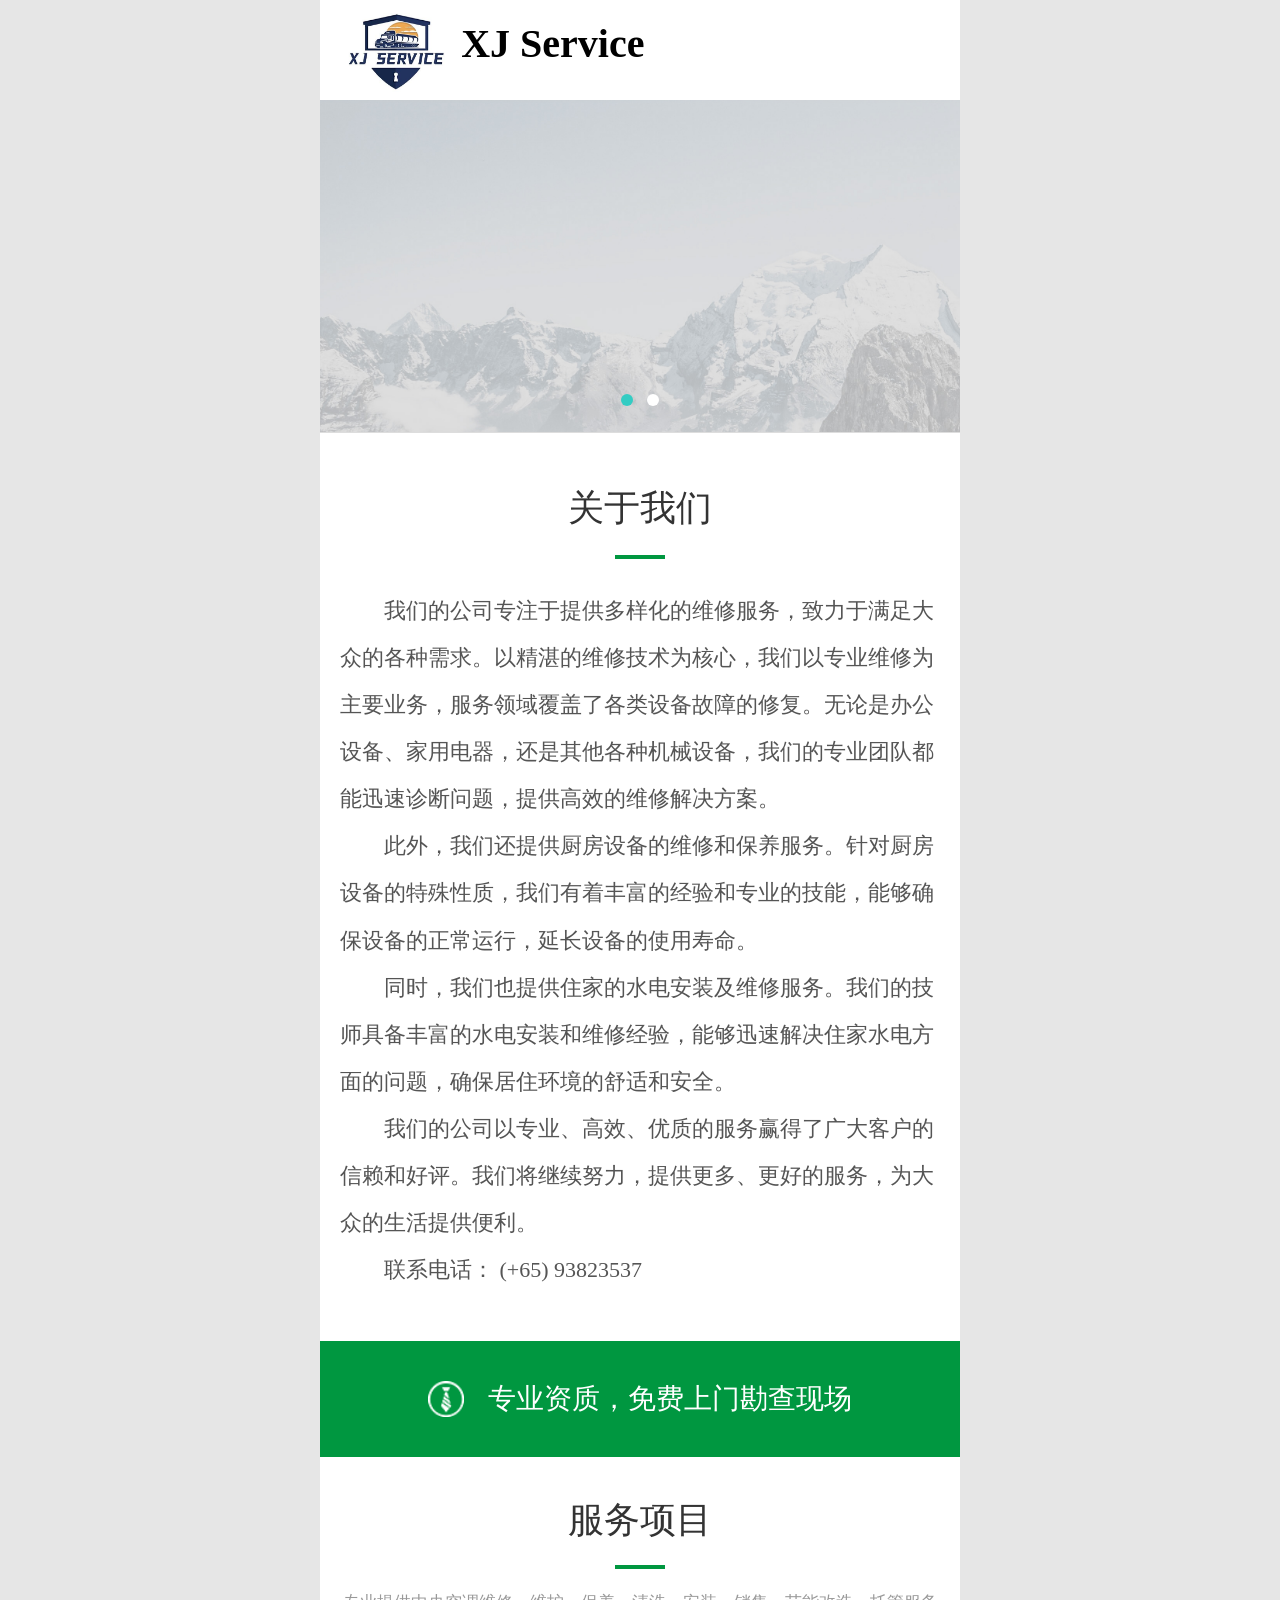
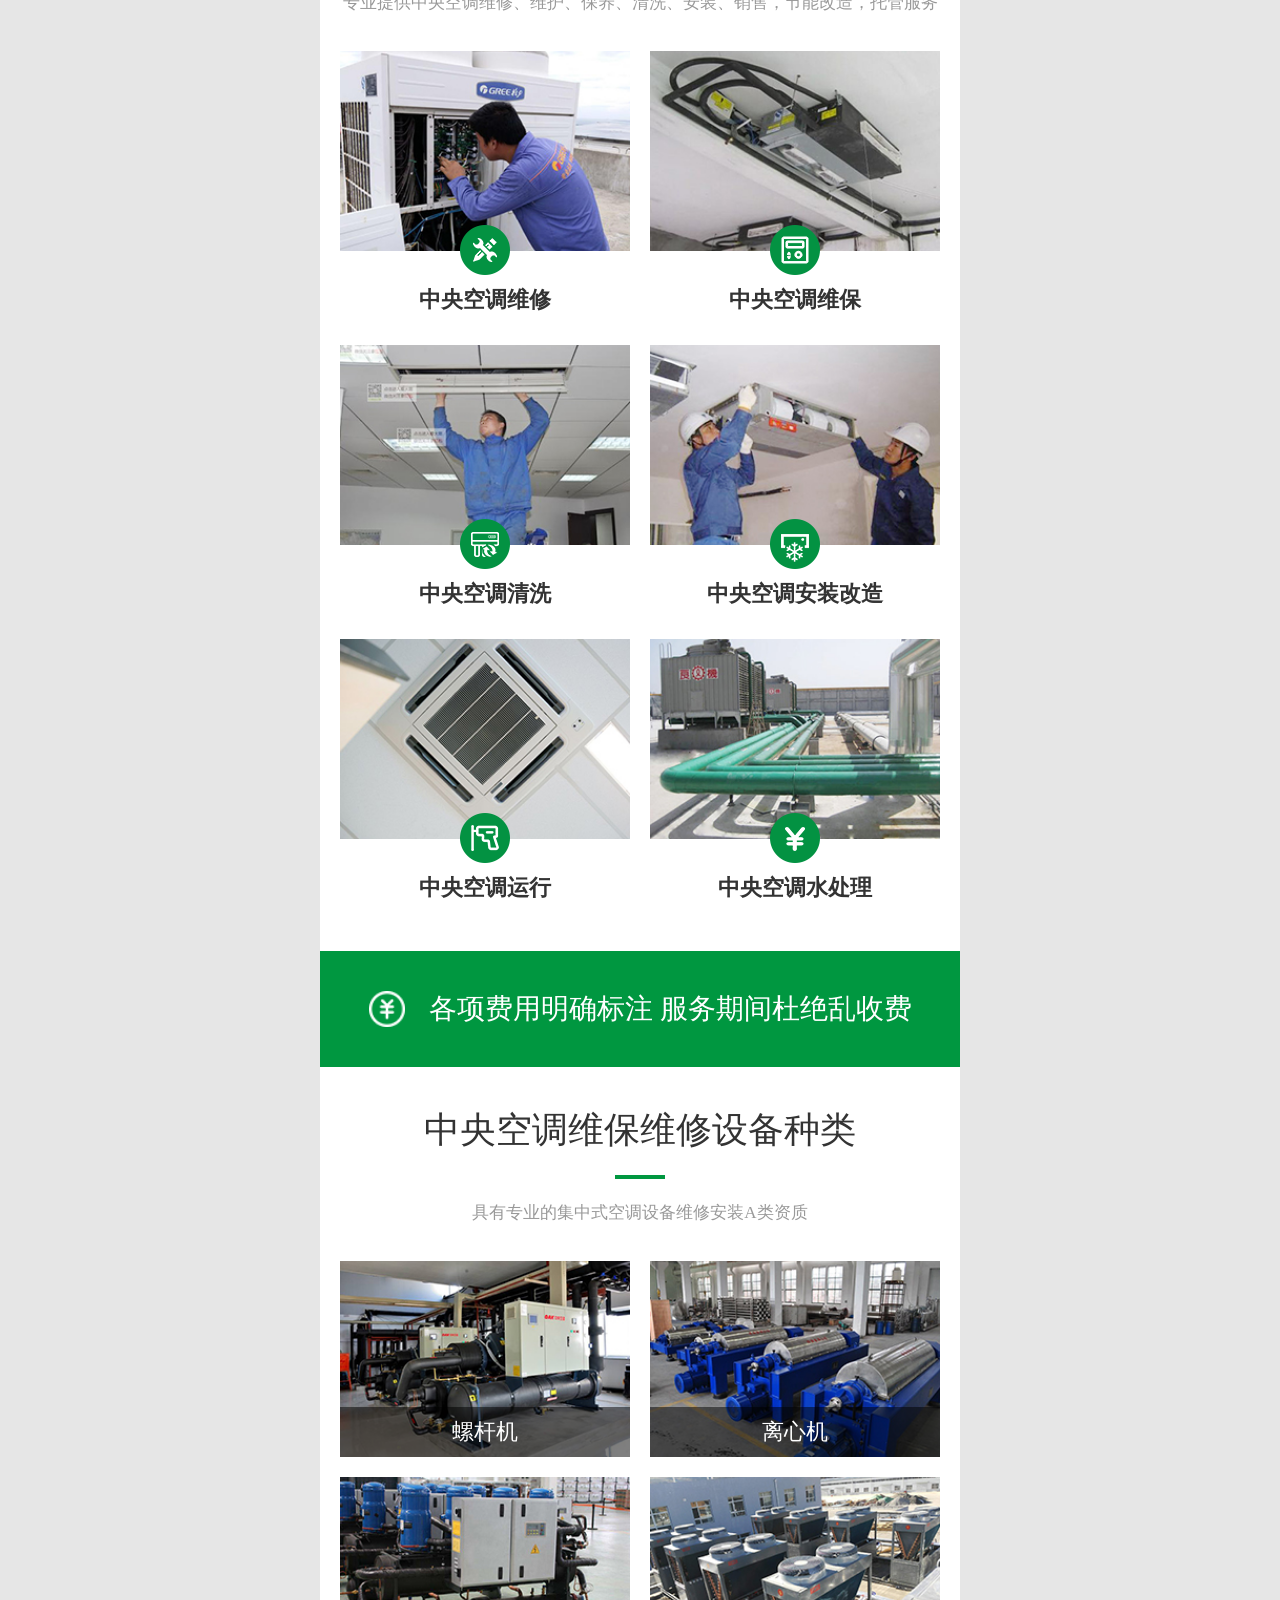
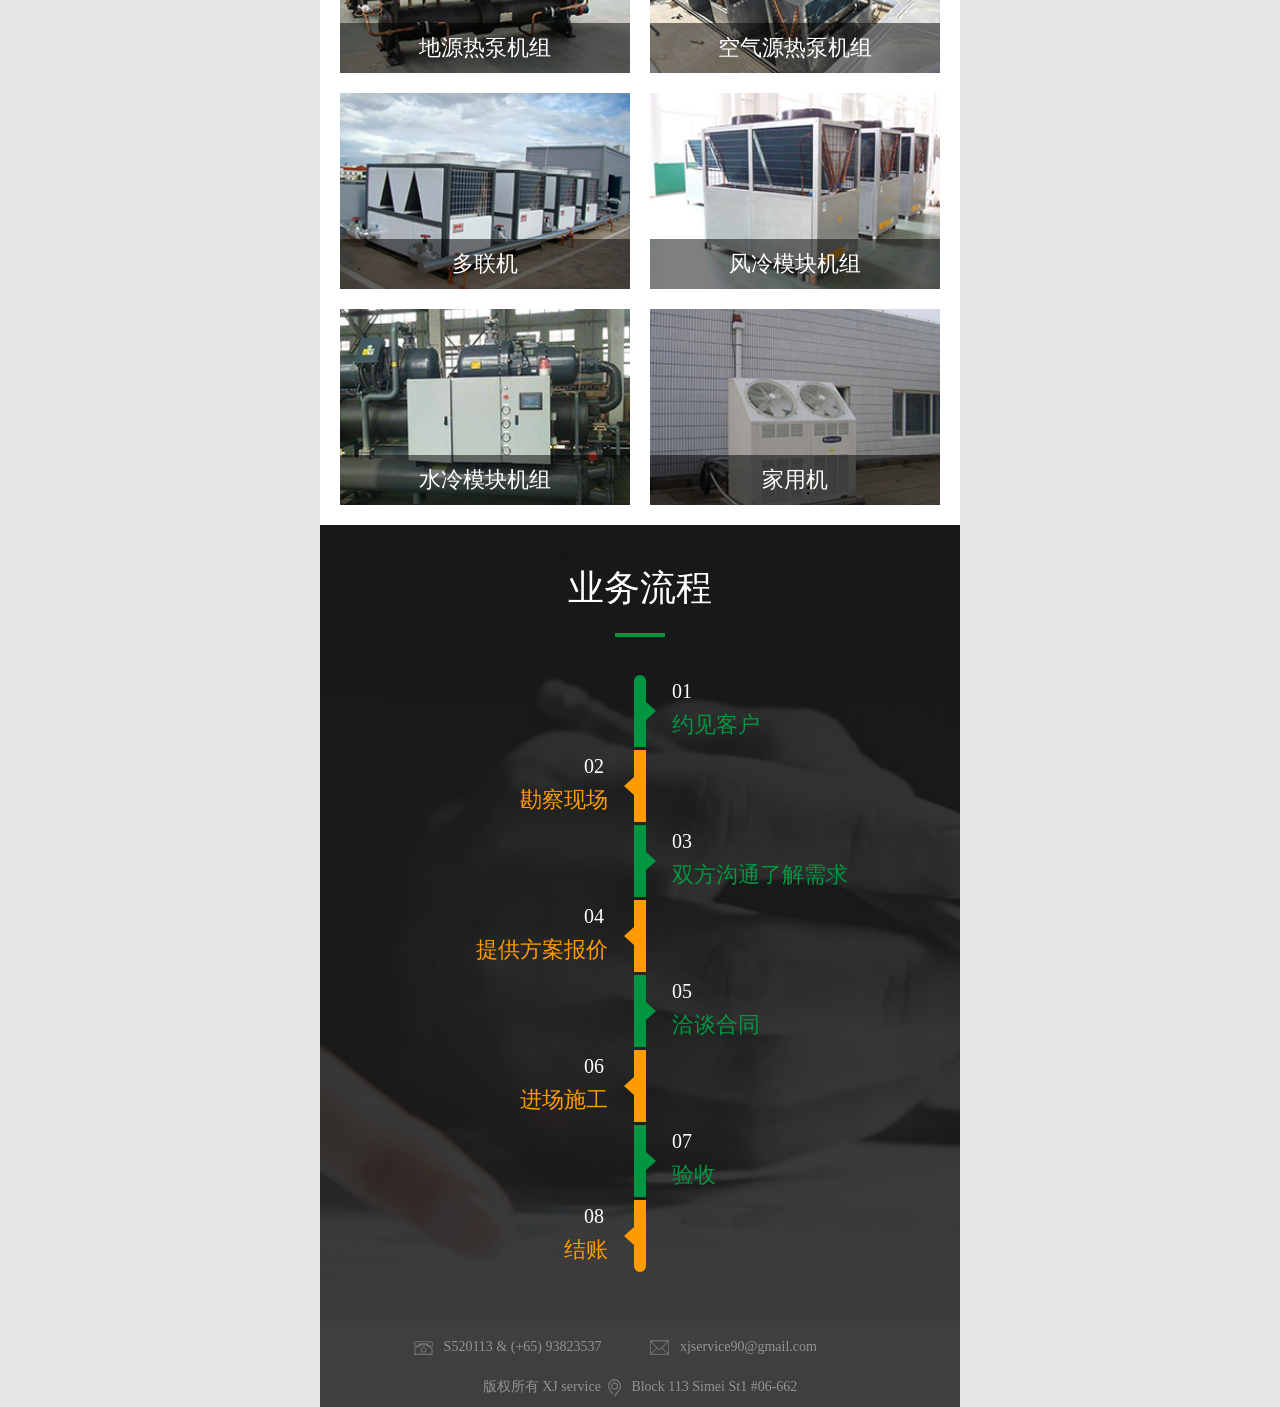
<file: index.html>
<!DOCTYPE html>
<html lang="en">
<head>
<meta charset="UTF-8">
<meta id="viewPorts" name="viewport" content="width=device-width">
<meta name="keywords" content="维修,专业，住家水电,办公设备" />
<meta name="keywords" content="XJ Service, xjservice, 维修服务,专业维修" />
<script>
//不同分辨率手机加载
var appVersion = window.navigator.appVersion;
var platform = '', viewPorts = '';
if(appVersion.toLowerCase().indexOf('android')){
	platform = 'android';
}else if(appVersion.indexOf('iPhone') || appVersion.indexOf('iPod') || appVersion.indexOf('iPad')){
	platform = 'ios';
}
var winWidth = window.screen.width,
	targetDensitydpi = winWidth / 640;
switch(platform){
	case 'android':
		var devicePixelRatio = window.devicePixelRatio;
		targetDensitydpi = 640 / winWidth * devicePixelRatio * 160;
		viewPorts = 'width=640,target-densitydpi=' + targetDensitydpi + ',user-scalable=no';
		break;
	case 'ios':
		viewPorts = 'width=640,initial-scale=' + targetDensitydpi + ',mininum-scale=' + targetDensitydpi +',maxinum-scale=' + targetDensitydpi + ',user-scalable=no';
		break;
}
if(viewPorts){
	document.getElementById('viewPorts').setAttribute('content', viewPorts);
}
</script>

<meta name="description" content="" />
<title>XJ Service</title>
<link rel="shortcut icon" href="images/favicon.ico" />
<link rel="stylesheet" type="text/css" href="css/base.css" />
<link rel="stylesheet" type="text/css" href="css/common.css" />
<link rel="stylesheet" type="text/css" href="css/nav.css" />
<link rel="stylesheet" type="text/css" href="css/index.css" />
<script type="text/javascript" src="js/jquery-1.7.2.min.js"></script>
<script type="text/javascript" src="js/jquery.SuperSlide.js"></script>
<script type="text/javascript" src="js/modernizr.custom.js"></script>
<script type="text/javascript" src="js/jquery.dlmenu.js"></script>
<script type="text/javascript" src="js/collect.js"></script>
<script>
$(document).ready(function(){
	$(".nav ul li").hover(function(){
		$(this).addClass("on").siblings("li").removeClass("on");
		$(this).find("p.sub").show().siblings("li").find("p.sub").stop(false,true).hide();
	},function(){
		$(this).removeClass("on");
		$(this).find("p.sub").stop(false,true).hide();
	});
});
</script>
</head>

<body>
<div class="wrap">
	<!--头部 开始-->
	<div class="header">
		<div class="head">
			<h1 class="logo"><a href="index.html"><img src="images/common/logo.png" alt="XJ Service " /></a></h1>
			<h1 class="logo-title">XJ Service</h1>
		</div>
	</div>
	<!--头部 结束-->
	<!--导航 开始-->
	<!-- <div id="dl-menu" class="dl-menuwrapper">
		<a class="menu" id="dl-menu-button" href="javascript:void(0)"></a>
		<ul class="dl-menu">
			<li><a href="index.html">网站首页</a></li>
			<li><a href="page.html">中央空调清洗服务</a></li>
			<li><a href="about.html">中央空调维保服务</a></li>
			<li><a href="about.html">中央空调维修服务</a></li>
			<li><a href="about.html">空气净化消毒</a></li>
			<li><a href="case.html">工程案例</a></li>
			<li><a href="honor.html">企业资质</a></li>
			<li><a href="about.html">关于我们</a></li>
			<li><a href="about.html">关于价格</a></li>
			<li><a href="about.html">联系我们</a></li>
		</ul>
	</div> -->
	<!-- <script type="text/javascript">
	$(function(){
		$("#dl-menu").dlmenu();
	});
	</script> -->
	<!--导航 结束-->
	<!--banner 开始-->
	<div class="ibanner">
		<div class="bd">
			<ul>
				<li><a style="background:url(images/upload/banner1.jpg) center no-repeat;"></a></li>
				<li><a style="background:url(images/upload/banner2.jpg) center no-repeat;"></a></li>
			</ul>
		</div>
		<div class="hd">
			<ul></ul>
		</div>
	</div>
	<script type="text/javascript">
		jQuery(".ibanner").slide({
			effect:"leftLoop",
			titCell: ".hd ul",
			mainCell: ".bd ul",
			autoPlay: true,
			autoPage: true,
			trigger: "click",
			delayTime: 480,
			interTime: 3600,//间隔时间
			triggerTime: 150
		});
	</script>
	<!--banner 结束-->
	<!-- 关于我们 开始 -->
	<div class="main">
		<div class="attr">
			<h2 class="title"><span>关于我们</span><i></i></h2>
			<div class="article">
				　　我们的公司专注于提供多样化的维修服务，致力于满足大众的各种需求。以精湛的维修技术为核心，我们以专业维修为主要业务，服务领域覆盖了各类设备故障的修复。无论是办公设备、家用电器，还是其他各种机械设备，我们的专业团队都能迅速诊断问题，提供高效的维修解决方案。<br>
				　　此外，我们还提供厨房设备的维修和保养服务。针对厨房设备的特殊性质，我们有着丰富的经验和专业的技能，能够确保设备的正常运行，延长设备的使用寿命。<br>
				　　同时，我们也提供住家的水电安装及维修服务。我们的技师具备丰富的水电安装和维修经验，能够迅速解决住家水电方面的问题，确保居住环境的舒适和安全。<br>
				　　我们的公司以专业、高效、优质的服务赢得了广大客户的信赖和好评。我们将继续努力，提供更多、更好的服务，为大众的生活提供便利。<br>
				　　联系电话： (+65) 93823537<br>
			</div>
		</div>
	</div>
	<!-- 关于我们 结束 -->
	<!--主体 开始-->
	<div class="main">
		<!--第一部分 结束-->
		<div class="slogan">
			<p>
				<!-- <span><img src="images/icons/slg01.png" />15年老品牌 企业实力强 售后无忧</span> -->
				<!-- <span><img src="images/icons/slg02.png" />各项费用明确标注 服务期间杜绝乱收费</span> -->
				<span><img src="images/icons/slg03.png" />专业资质，免费上门勘查现场</span>
			</p>
		</div>
		<!--第二部分 开始-->
		<!--第一部分 开始-->
		<div class="ibox box1">
			<div class="con">
				<h2><span>服务项目</span><i></i><em>专业提供中央空调维修、维护、保养、清洗、安装、销售，节能改造，托管服务</em></h2>
				<ul class="pic">
					<li><a><img src="images/upload/xm01.jpg" /><span><img src="images/icons/xm01.png" />中央空调维修</span></a></li>
					<li><a><img src="images/upload/xm02.jpg" /><span><img src="images/icons/xm02.png" />中央空调维保</span></a></li>
					<li><a><img src="images/upload/xm03.jpg" /><span><img src="images/icons/xm03.png" />中央空调清洗</span></a></li>
					<li><a><img src="images/upload/xm04.jpg" /><span><img src="images/icons/xm04.png" />中央空调安装改造</span></a></li>
					<li><a><img src="images/upload/xm05.jpg" /><span><img src="images/icons/xm05.png" />中央空调运行</span></a></li>
					<li><a><img src="images/upload/xm06.jpg" /><span><img src="images/icons/xm06.png" />中央空调水处理</span></a></li>
				</ul>
			</div>
		</div>
		<!--第一部分 结束-->
		<div class="slogan">
			<p>
				<!-- <span><img src="images/icons/slg01.png" />15年老品牌 企业实力强 售后无忧</span> -->
				<span><img src="images/icons/slg02.png" />各项费用明确标注 服务期间杜绝乱收费</span>
				<!-- <span><img src="images/icons/slg03.png" />专业资质，免费上门勘查现场</span> -->
			</p>
		</div>
		<!--第二部分 开始-->
		<div class="ibox box2">
			<div class="con">
				<h2><span>中央空调维保维修设备种类</span><i></i><em>具有专业的集中式空调设备维修安装A类资质</em></h2>
				<ul class="pic">
					<li><a><img src="images/upload/wb01.jpg" /><span>螺杆机</span></a></li>
					<li><a><img src="images/upload/wb02.jpg" /><span>离心机</span></a></li>
					<li><a><img src="images/upload/wb03.jpg" /><span>地源热泵机组</span></a></li>
					<li><a><img src="images/upload/wb04.jpg" /><span>空气源热泵机组</span></a></li>
					<li><a><img src="images/upload/wb05.jpg" /><span>多联机</span></a></li>
					<li><a><img src="images/upload/wb06.jpg" /><span>风冷模块机组</span></a></li>
					<li><a><img src="images/upload/wb07.jpg" /><span>水冷模块机组</span></a></li>
					<li><a><img src="images/upload/wb08.jpg" /><span>家用机</span></a></li>
				</ul>
			</div>
		</div>
		<!--第二部分 结束-->
		<!--第五部分 开始-->
		<!-- <div class="ibox box5">
			<div class="con">
				<h2><span>检测报告</span><i></i><em></em></h2>
				<ul class="pic">
					<li><a><img src="images/upload/baogao.jpg" /></a></li>
					<li><a><img src="images/upload/baogao.jpg" /></a></li>
					<li><a><img src="images/upload/baogao.jpg" /></a></li>
					<li><a><img src="images/upload/baogao.jpg" /></a></li>
					<li><a><img src="images/upload/baogao.jpg" /></a></li>
					<li><a><img src="images/upload/baogao.jpg" /></a></li>
				</ul>
			</div>
		</div> -->
		<!--第五部分 结束-->
		<!--第六部分 开始-->
		<div class="ibox box6">
			<div class="con">
				<h2><span>业务流程</span><i></i><em></em></h2>
				<ul class="liuc">
					<li><em>01</em><i></i><span>约见客户</span></li>
					<li><em>02</em><i></i><span>勘察现场</span></li>
					<li><em>03</em><i></i><span>双方沟通了解需求</span></li>
					<li><em>04</em><i></i><span>提供方案报价</span></li>
					<li><em>05</em><i></i><span>洽谈合同</span></li>
					<li><em>06</em><i></i><span>进场施工</span></li>
					<li><em>07</em><i></i><span>验收</span></li>
					<li><em>08</em><i></i><span>结账</span></li>
				</ul>
			</div>
		</div>
		<!--第六部分 结束-->
		<!--第七部分 开始-->
		<!-- <div class="ibox box7">
			<h2><span>服务项目工程 满足不同行业需求</span><i></i><em></em></h2>
			<div class="con">
				<ul class="tab">
					<li><a href="javascript:void(0)"><i></i>写字楼</a></li>
					<li><a href="javascript:void(0)"><i></i>机关办公楼</a></li>
					<li><a href="javascript:void(0)"><i></i>酒店餐饮</a></li>
					<li><a href="javascript:void(0)"><i></i>商场超市</a></li>
					<li><a href="javascript:void(0)"><i></i>医疗行业</a></li>
					<li><a href="javascript:void(0)"><i></i>教育行业</a></li>
					<li><a href="javascript:void(0)"><i></i>楼盘楼宇</a></li>
				</ul>
				<div class="tbox">
					<h3><a>项目名称：某某某写字楼</a></h3>
					<h3>项目说明：</h3>
					<div class="txt">某某某写字楼某某某写字楼某某某写字楼某某某写字楼某某某写字楼某某某写字楼某某某写字楼某某某</div>
					<a class="pic"><img src="images/upload/project.jpg"></a>
				</div>
				<div class="tbox">
					<h3><a>项目名称：某某某机关</a></h3>
					<h3>项目说明：</h3>
					<div class="txt">某某某机关某某某机关某某某机关某某某机关某某某机关某某某机关某某某机关某某某</div>
					<a class="pic"><img src="images/upload/project.jpg"></a>
				</div>
				<div class="tbox">
					<h3><a>项目名称：某某某酒店</a></h3>
					<h3>项目说明：</h3>
					<div class="txt">某某某酒店某某某酒店某某某酒店某某某酒店某某某酒店某某某酒店某某某酒店某某某</div>
					<a class="pic"><img src="images/upload/project.jpg"></a>
				</div>
				<div class="tbox">
					<h3><a>项目名称：某某某商场</a></h3>
					<h3>项目说明：</h3>
					<div class="txt">某某某商场某某某商场某某某商场某某某商场某某某商场某某某商场某某某商场某某某</div>
					<a class="pic"><img src="images/upload/project.jpg"></a>
				</div>
				<div class="tbox">
					<h3><a>项目名称：某某某医疗</a></h3>
					<h3>项目说明：</h3>
					<div class="txt">某某某医疗某某某医疗某某某医疗某某某医疗某某某医疗某某某医疗某某某医疗某某某</div>
					<a class="pic"><img src="images/upload/project.jpg"></a>
				</div>
				<div class="tbox">
					<h3><a>项目名称：某某某教育</a></h3>
					<h3>项目说明：</h3>
					<div class="txt">某某某教育某某某教育某某某教育某某某教育某某某教育某某某教育某某某教育某某某</div>
					<a class="pic"><img src="images/upload/project.jpg"></a>
				</div>
				<div class="tbox">
					<h3><a>项目名称：某某某楼盘</a></h3>
					<h3>项目说明：</h3>
					<div class="txt">某某某楼盘某某某楼盘某某某楼盘某某某楼盘某某某楼盘某某某楼盘某某某楼盘某某某</div>
					<a class="pic"><img src="images/upload/project.jpg"></a>
				</div>
			</div>
			<script>
				$(document).ready(function(){
					$(".box7 ul.tab li:first").addClass("cur");
					$(".box7 .tbox:first").show();
					$(".box7 ul.tab li").click(function(){
						$(this).addClass("cur").siblings("li").removeClass("cur");
						$(".box7 .tbox").eq($(this).index()).fadeIn(320).siblings(".tbox").hide();
					});
				});
			</script>
		</div> -->
		<!--第七部分 结束-->
		
		<!--第八部分 开始-->
		<!-- <div class="ibox box8">
			<div class="con">
				<h2><span>专业的维保 称心的服务</span><i></i><em>专业提供中央空调维修、维护、保养、清洗、安装、销售，节能改造，托管服务</em></h2>
				<img class="pic" src="images/upload/weibao.jpg" />
				<dl>
					<dt>中央空调长期不维保会发生什么？</dt>
					<dd>1、在长期运转下，制冷主机、空调水系统内外表面会积累污垢，产生沉淀，不可避免出现水垢、锈蚀；</dd>
					<dd>2、空调主机、水泵、冷却塔、阀门等系统设备会出现机械磨损、润滑老化；</dd>
					<dd>3、集中空调送风管、回风管、风口、风机盘管等处会滋生细菌、粉尘等问题；</dd>
					<dd>4、导致系统能效降低、制冷能力减弱；</dd>
					<dd>5、设备使用寿命缩短，运行可靠性降价；</dd>
					<dd>6、能耗提高，增加运行费用。</dd>
					<dt>中央空调维保五大优点</dt>
					<dd>1、减少制冷空调及设备故障率的发生；</dd>
					<dd>2、维持和改善空调系统及设备的性能；</dd>
					<dd>3、保障空调系统正常运行；</dd>
					<dd>4、消除异味病菌，有效保护人员身体健康；</dd>
					<dd>5、高效、安全、经济运行。</dd>
				</dl>
			</div>
		</div> -->
		<!--第八部分 结束-->
		<!--第九部分 开始-->
		<!-- <div class="ibox box9">
			<div class="con">
				<h2><span>工程案例</span><i></i><em>北京海浩拥有一支经验丰富、敬业乐业的专业施工队伍</em></h2>
				<ul class="case">
					<li><a href="info.html"><img src="images/upload/case01.jpg"><span>妇女儿童博物馆</span></a></li>
					<li><a href="info.html"><img src="images/upload/case02.jpg"><span>北京佰仁医疗科技股份有限公司</span></a></li>
					<li><a href="info.html"><img src="images/upload/case03.jpg"><span>北大医疗康复医院</span></a></li>
					<li><a href="info.html"><img src="images/upload/case04.jpg"><span>北京创客小镇</span></a></li>
				</ul>
				<a class="more" href="case.html">查看更多&gt;&gt;</a>
			</div>
		</div> -->
		<!--第九部分 结束-->
	</div>
	<!--主体 结束-->
	<!--底部 开始-->
	<div class="footer">
		
			
		<!-- 版权所有 XJ service Email:  -->
		<div class="copyright">
			<img src="images/common/tel.png" /> &nbsp; S520113 &amp; (+65) 93823537 &emsp;&emsp;&emsp;
			<img src="images/common/mail.png" /> &nbsp; xjservice90@gmail.com &emsp;&emsp;&emsp;&nbsp;<br>
			版权所有 XJ service &nbsp;<img src="images/common/addr.png" /> &nbsp; Block 113 Simei St1 #06-662<br>
			
		</div>
	</div>
	<!--底部 结束-->
	<!--底部导航 开始-->
	<!-- <ul class="footNav">
		<li><a href="index.html"><img src="images/common/foot_ico1.png" /><span>网站首页</span></a></li>
		<li><a href="about.html"><img src="images/common/foot_ico2.png" /><span>关于我们</span></a></li>
		<li><a href="about.html"><img src="images/common/foot_ico3.png" /><span>联系我们</span></a></li>
	</ul> -->
	<!--底部导航 结束-->
</div>
<!--返回顶部 start-->
<script type="text/javascript">
(function() {
	var jQuerybackToTopTxt = "TOP", jQuerybackToTopEle = jQuery('<div class="backToTop"></div>').appendTo(jQuery("body"))
		.text(jQuerybackToTopTxt).attr("title", jQuerybackToTopTxt).click(function() {
			jQuery("html, body").animate({ scrollTop: 0 }, 640);
	}), jQuerybackToTopFun = function() {
		var st = jQuery(document).scrollTop(), winh = jQuery(window).height();
		(st > 0)? jQuerybackToTopEle.show(): jQuerybackToTopEle.hide();
		//IE6下的定位
		if (!window.XMLHttpRequest) {
			jQuerybackToTopEle.css("top", st + winh - 166);
		}
	};
	jQuery(window).bind("scroll", jQuerybackToTopFun);
	jQuery(function() { jQuerybackToTopFun(); });
})();
</script>
<!--返回顶部 end-->

</body>
</html>
</file>
<file: css/base.css>
@charset "utf-8";
/* CSS Document */

html, body, div, p, ul, ol, li, dl, dt, dd, h1, h2, h3, h4, h5, h6, form, input, select, button, textarea, iframe, blockquote{ margin:0; padding:0;}
body{ zoom:1; background:#fff; font-family:"微软雅黑"; font-size:20px;}
img{ border:0 none; vertical-align:middle; object-fit:cover;}
ul, ol, li{ list-style:none;}
h1, h2, h3, h4, h5, h6{}
body, input, select, button, textarea{ font-family:"微软雅黑";}
table, tr, th, td{ border-collapse:collapse; padding:0;}
button{ cursor:pointer;}
i, em, cite, address{ font-style:normal;}
a{ color:inherit; text-decoration:none; outline:none; blr:expression(this.onFocus=this.blur());}
a:link{ text-decoration:none; cursor:pointer;}
a:hover, a:active{ text-decoration:none;}
select:focus,
button:focus,
input:focus,
textarea:focus,
a:focus{ outline:none;}

button::-moz-focus-inner,input[type="reset"]::-moz-focus-inner,
input[type="button"]::-moz-focus-inner,
input[type="submit"]::-moz-focus-inner,
input[type="file"]>input[type="button"]::-moz-focus-inner{ border:none; padding:0;}
body{-webkit-tap-highlight-color:rgba(0,0,0,0)}

input[type="button"],
input[type="submit"],
input[type="reset"]{ -webkit-appearance:none;}

textarea{ -webkit-appearance:none;}

a,button,input,button,select,label{ -webkit-tap-highlight-color:rgba(255,0,0,0);}

*{ max-height:999999999em;}
*{ -webkit-tap-highlight-color:transparent;}
*:focus{ outline:none !important;}
</file>
<file: css/common.css>
@charset "utf-8";
/* CSS Document */

body{ background:#e6e6e6;}
.left{ float:left;}
.right{ float:right;}
.wrap{ width:640px; min-height:100vh; box-sizing:border-box; background:#fff;  position:relative; overflow:hidden; margin:0 auto;}
.content{ overflow:hidden;}
.clear{ height:0; clear:both;}

/*头部*/
.header{ position:relative;}
.header .head{ position:relative; margin:0 20px; overflow:hidden;}
.header h1.logo{ display:block; overflow:hidden; float:left;}
.header h1.logo a{ display:block; overflow:hidden;}
.header h1.logo a img{ display:block; height:100px;}
.header h1.logo-title{position:relative;top: 20px;left: 10px;}

/*导航*/
.nav{ background:#009740; position:relative; z-index:9;}
.nav ul{ display:block; width:1200px; height:56px; margin:0 auto;}
.nav ul li{ display:block; padding:8px 2px; float:left; position:relative;}
.nav ul li a{ display:block; line-height:40px; color:#fff; font-size:16px; text-align:center; padding:0 14.6px;}
.nav ul li a:hover,
.nav ul li.on a,
.nav ul li.cur a{ color:#009740; font-weight:bold; background:#fff; border-radius:5px;}
.nav ul li p.sub{ display:none !important; width:100%; background:#f5f5f5; padding:1px 0 0; position:absolute; left:0; top:100%;}
.nav ul li p.sub a{ line-height:40px; color:#333; font-size:14px; font-weight:normal; background:none;}
.nav ul li p.sub a:hover{ color:#fff; background:#009740;}

/*banner*/
.banner{ height:240px; background-size:cover !important; overflow:hidden;}

/*底部*/
.footer{ background:#3f3f3f;}
.footer .foot{ display:none; margin:0 20px; overflow:hidden; padding:52px 0 0;}
.footer .code{ width:280px; overflow:hidden; margin:44px auto 36px;}
.footer .code span{ display:block; width:140px; line-height:50px; color:#727272; font-size:12px; text-align:center; overflow:hidden; float:left;}
.footer .code img{ display:block; width:100px; height:100px; margin:0 auto;}
.footer p.tel{ display:block; width:474px; height:74px; line-height:74px; color:#999; font-size:30px; font-weight:bold; text-align:center; background:url(../images/common/foot_tel.png) 32px center no-repeat; padding:0 0 0 74px; overflow:hidden; margin:0 auto;}
.footer p.tel b{ font-size:36px;}
.footer .copyright{ line-height:40px; color:#939393; font-size:14px; text-align:center; overflow:hidden; padding:6px 0 0;}
.footer .copyright a{ color:#939393;}
.footer .copyright a:hover{ color:#eee;}
.footer .links{ line-height:54px; color:#939393; font-size:14px; overflow:hidden; background:#282828;}
.footer .links a{ color:#939393;}
.footer .links a:hover{ color:#eee;}

/*底部菜单*/
ul.footNav{ display:block; width:640px; overflow:hidden; background:#3f3f3f; position:fixed; left:50%; bottom:0; margin-left:-320px; z-index:99;}
ul.footNav li{ display:block; width:33.33%; float:left; position:relative;}
ul.footNav li::before{ content:''; width:1px; height:44px; background:#fff; opacity:0.3; position:absolute; left:-0.5px; top:50%; margin-top:-22px;}
ul.footNav li::first-child::before{ display:none;}
ul.footNav li a{ display:block; height:44px; overflow:hidden; padding:18px 0;}
ul.footNav li a img{ display:block; height:44px; float:left; margin:0 14px 0 38px;}
ul.footNav li a span{ display:block; height:44px; line-height:46px; color:#fff; font-size:22px;}

/*返回顶部*/
.backToTop{ display:block; width:50px; height:50px; background:url(../images/common/top.png); position:fixed; right:20px; bottom:100px; cursor:pointer; text-indent:-9999px; opacity:0.7; filter:Alpha(opacity=70);}
.backToTop:hover{ opacity:0.9; filter:Alpha(opacity=90);}

/*主体样式*/
.main{ overflow:hidden; position:relative;}
.main.gray{ background:#f9f9f9;}
.main p.position{ line-height:84px; color:#999; font-size:14px; text-align:right; padding:4px 0 0; border-bottom:1px solid #ddd;}
.main p.position span{ display:block; color:#009740; font-size:24px; font-weight:bold; float:left;}
.main p.position em{ padding-left:26px; background:url(../images/common/home.png) left center no-repeat;}
.main p.position a{ color:#999;}
.main p.position a:hover{ color:#009740;}

.main ul.menu{ display:block; text-align:center; overflow:hidden; margin:30px -6px 0;}
.main ul.menu li{ display:inline-block; *display:inline; *zoom:1; width:202px; vertical-align:top; overflow:hidden;}
.main ul.menu li a{ display:block; line-height:50px; color:#333; font-size:16px; overflow:hidden; white-space:nowrap; text-overflow:ellipsis; background:url(../images/common/menu_bg.png) center top no-repeat; margin:0 6px;}
.main ul.menu li a:hover,
.main ul.menu li.cur a{ color:#fff; background-position:center bottom;}

/*左侧样式*/
.leftCon{ width:254px; height:auto; padding:26px 0 0; float:left; margin-right:50px;}
.leftCon h2{ display:block; font-weight:normal; position:relative; margin:0 10px 0 0;}
.leftCon h2 em{ display:block; line-height:68px; color:#fff; font-size:24px; text-align:center; background:#009740; position:relative; z-index:2;}
.leftCon h2 i{ display:block; width:100%; height:100%; background:#f2e5e1; position:absolute; left:10px; top:10px; z-index:1;}
.leftCon ul.list{ display:block; overflow:hidden; padding:22px 0 20px;}
.leftCon ul.list li{ display:block;}
.leftCon ul.list li a{ display:block; padding:10px 10px 10px 0; border-left:1px solid #ddd; position:relative; margin:0 0 0 7px;}
.leftCon ul.list li a em{ display:block; width:9px; height:9px; background:#fff; border:3px solid #009740; border-radius:50%; position:absolute; left:-7px; top:50%; margin-top:-7.5px;}
.leftCon ul.list li a span{ display:block; line-height:40px; color:#333; font-size:17px; padding:0 0 0 48px; overflow:hidden; white-space:nowrap; text-overflow:ellipsis; background:url(../images/common/left_list.png) right center no-repeat;}
.leftCon ul.list li a:hover span{ color:#009740;}
.leftCon ul.list li.cur a span{ color:#009740; background-color:#f2e5e1;}
.leftCon ul.yuyue{ display:block; overflow:hidden;}
.leftCon ul.yuyue li{ display:block; padding:0 0 22px;}
.leftCon ul.yuyue li a{ display:block; background:#000; position:relative; overflow:hidden;}
.leftCon ul.yuyue li a em{ display:block; width:100%; height:100%; line-height:26px; color:#a6a6a6; font-size:14px; text-transform:uppercase; text-align:center; position:absolute; left:0; top:0; z-index:2;}
.leftCon ul.yuyue li a em b{ display:block; line-height:36px; color:#fff; font-size:20px; padding:24px 0 0;}
.leftCon ul.yuyue li a img{ display:block; width:100%; height:110px; opacity:0.4; filter:alpha(opacity:40); zoom:1;}

/*内容样式*/
.main .attr{ min-height:360px; overflow:hidden; margin:0 20px;}
.main .attr h2.title{ display:block; font-weight:normal; text-align:center; overflow:hidden; padding:36px 20px 0; position:relative;}
.main .attr h2.title span{ display:block; line-height:56px; color:#333; font-size:36px; padding:11px 0;}
.main .attr h2.title i{ display:block; width:50px; height:4px; background:#009740; margin:8px auto;}
.main .attr h3.title{ display:block; line-height:60px; color:#333; font-size:30px; font-weight:normal; text-align:center; padding:32px 0 10px;}
.main .attr p.mark{ display:block; line-height:32px; color:#999; font-size:20px; text-align:center; padding:4px 0 12px; border-bottom:1px dashed #ddd; margin:4px 0 18px}
.main .article{ line-height:2.14; color:#555; font-size:22px; padding:20px 0px 48px;}
.main .article *{ line-height:inherit; color:inherit; font-size:inherit;}
.main .article img{ width:expression(100%?100%) true; max-width:100%; height:auto;}

/*文章切换*/
.main .change{ overflow:hidden; padding:6px 0 0; margin:20px 0 0; border-top:1px dashed #ddd;}
.main .change p{ display:block; width:46%; line-height:52px; color:#333; font-size:14px; overflow:hidden; white-space:nowrap; text-overflow:ellipsis; margin:0 2%; float:left;}
.main .change p a{ color:#333;}
.main .change p a:hover{ color:#009740;}

/*页码样式*/
.pages{ text-align:center; font-size:20px; padding:10px 0 72px;}
.pages span,
.pages a{ display:inline-block; *display:inline; *zoom:1; min-width:24px; color:#999; height:28px; line-height:28px; text-align:center; padding:11px 14px; border:1px solid #d2d2d2; margin:0 8px;}
.pages a:hover{ color:#fff; background:#009740; border-color:#009740;}
.pages span{ color:#fff; background:#009740; border-color:#009740;}

.main ul.washList{ display:block; overflow:hidden; margin:26px -10px 44px;}
.main ul.washList li{ display:block; width:50%; overflow:hidden; float:left;}
.main ul.washList li a{ display:block; overflow:hidden; position:relative; margin:0 10px 20px;}
.main ul.washList li a img{ display:block; width:100%; height:204px;}
.main ul.washList li a span{ display:block; width:100%; line-height:50px; color:#fff; font-size:22px; text-align:center; overflow:hidden; white-space:nowrap; text-overflow:ellipsis; background:rgba(0,0,0,0.5); position:absolute; left:0; bottom:0; z-index:3;}
.main ul.washList li a:hover span{ background:rgba(0, 151, 64, 0.7);}

/*新闻列表*/
.main ul.newsList{ display:block; padding:24px 0 30px; overflow:hidden;}
.main ul.newsList li{ display:block; background:#f9f9f9; padding:16px 0 28px; overflow:hidden; margin:0 0 20px;}
.main ul.newsList li a.title{ display:block; line-height:42px; color:#333; font-size:24px; overflow:hidden; white-space:nowrap; text-overflow:ellipsis; padding:8px 0;}
.main ul.newsList li a.title i{ display:block; width:6px; height:28px; background:#009740; float:left; margin:7px 16px 0 0;}
.main ul.newsList li a.title:hover{ color:#009740;}
.main ul.newsList li span{ display:block; line-height:36px; color:#999; font-size:20px; overflow:hidden; padding:0 24px;}
.main ul.newsList li .txt{ line-height:36px; color:#666; font-size:20px; overflow:hidden; padding:12px 24px 0;}

/*案例列表*/
.main ul.caseList{ display:block; padding:30px 0 24px; overflow:hidden; margin:0 -10px 0;}
.main ul.caseList li{ display:block; width:50%; overflow:hidden; float:left;}
.main ul.caseList li a{ display:block; margin:0 10px 8px;}
.main ul.caseList li a img{ display:block; width:100%; height:192px;}
.main ul.caseList li a span{ display:block; height:60px; line-height:30px; color:#333; font-size:22px; text-align:center; overflow:hidden; padding:16px 28px;}
.main ul.caseList li a:hover span{ color:#009740;}

/*资质列表*/
.main ul.honorList{ display:block; overflow:hidden; margin:44px -10px 24px;}
.main ul.honorList li{ display:block; width:33.33%; overflow:hidden; float:left;}
.main ul.honorList li a{ display:block; overflow:hidden; margin:0 10px 12px;}
.main ul.honorList li a img{ display:block; width:100%; height:252px; border:4px solid #009740; box-sizing:border-box;}
.main ul.honorList li a span{ display:block; line-height:60px; color:#333; font-size:22px; text-align:center; overflow:hidden; white-space:nowrap; text-overflow:ellipsis;}
.main ul.honorList li a:hover span{ color:#009740;}

/*产品列表*/
.main ul.proList{ display:block; overflow:hidden; margin:20px -10px 50px;}
.main ul.proList li{ display:block; width:25%; overflow:hidden; float:left;}
.main ul.proList li a{ display:block; background:#e6e6e6; padding:1px 1px 0; overflow:hidden; margin:12px 10px;}
.main ul.proList li a img{ display:block; width:100%; height:222px;}
.main ul.proList li a span{ display:block; line-height:60px; color:#333; font-size:15px; text-align:center; overflow:hidden; white-space:nowrap; text-overflow:ellipsis;}
.main ul.proList li a:hover{ background:#009740;}
.main ul.proList li a:hover span{ color:#fff;}

/*产品详情*/
.proInfo{ overflow:hidden; padding:54px 0 0;}
.proInfo img.pic{ display:block; width:620px; height:438px; border:1px solid #ddd; float:left; margin-right:46px;}
.proInfo h3.title{ display:block; line-height:54px; color:#009740; font-size:24px; padding:20px 0 0; overflow:hidden;}
.proInfo p{ display:block; line-height:30px; color:#666; font-size:14px; overflow:hidden; padding:9px 0;}
.proInfo p.mark{ line-height:42px; color:#009740; font-size:18px;}
.proInfo .desc{ line-height:30px; color:#666; font-size:14px; overflow:hidden; padding:9px 0;}
.proInfo .desc em{ display:block; float:left;}
.proInfo .desc .txt{ height:120px; overflow:hidden;}
.proInfo p.btns a{ display:block; width:230px; line-height:56px; color:#fff; font-size:18px; text-align:center; border-radius:4px; float:left;}
.proInfo p.btns a.blue{ background:#009740; margin-right:42px;}
.proInfo p.btns a.gray{ background:#888;}

ul.proTab{ display:block; background:#f5f5f5; overflow:hidden; margin:50px 0 0;}
ul.proTab li{ display:block; float:left; margin-right:14px;}
ul.proTab li a{ display:block; width:166px; line-height:56px; color:#333; font-size:18px; text-align:center;}
ul.proTab li a:hover,
ul.proTab li.cur a{ color:#fff; background:#009740;}

.main form.zixun{ display:block; background:#f4f4f4; padding:0 78px; overflow:hidden; margin:0 0 80px;}
.main form.zixun h3{ line-height:138px; color:#009740; font-size:24px; text-align:center;}
.main form.zixun p{ display:block; overflow:hidden; padding:6px 0;}
.main form.zixun p label{ display:block; width:128px; line-height:42px; color:#333; font-size:15px; text-align:right; float:left; margin:0 10px 0 0;}
.main form.zixun p input.text{ display:block; width:332px; height:42px; color:#666; font-size:15px; padding:0 12px; background:#fff; border:0; border-radius:4px; float:left;}
.main form.zixun p ::placeholder{ color:#999;}
.main form.zixun p input.long{ width:826px;}
.main form.zixun p input.short{ width:230px;}
.main form.zixun p select{ display:block; width:356px; height:42px; color:#666; font-size:15px; padding:0 12px; background:#fff; border:0; border-radius:4px; float:left; cursor:pointer;}
.main form.zixun p textarea{ display:block; width:826px; height:108px; line-height:26px; color:#666; font-size:15px; padding:8px 12px; background:#fff; border:0; border-radius:4px; resize:none; float:left;}
.main form.zixun p img{ display:block; width:90px; height:42px; font-size:inherit; border-radius:3px; float:left; cursor:pointer; margin:0 0 0 12px;}
.main form.zixun p input.btn{ display:block; width:232px; height:42px; color:#fff; font-size:18px; font-weight:bold; background:#009740; border:0; border-radius:4px; cursor:pointer; margin:46px auto 56px;}

.main dl.recomd{ display:block; overflow:hidden; margin:-30px -10px 50px;}
.main dl.recomd dt{ display:block; line-height:88px; color:#333; font-size:24px; font-weight:bold; padding:0 20px;}
.main dl.recomd dt em{ color:#999; font-size:18px; font-weight:normal; text-transform:uppercase;}
.main dl.recomd dd{ display:block; width:25%; overflow:hidden; float:left;}
.main dl.recomd dd a{ display:block; border:1px solid #ddd; overflow:hidden; margin:12px 10px;}
.main dl.recomd dd a img{ display:block; width:100%; height:222px;}
.main dl.recomd dd a span{ display:block; line-height:60px; color:#333; font-size:15px; text-align:center; overflow:hidden; white-space:nowrap; text-overflow:ellipsis;}
.main dl.recomd dd a:hover{ border-color:#009740;}
.main dl.recomd dd a:hover span{ color:#009740;}








/**/
</file>
<file: css/nav.css>
@charset "utf-8";
/* CSS Document */

.dl-menuwrapper{ width:256px; position:absolute; top:100px; right:50%; margin-right:-320px; z-index:9999;
	-webkit-perspective:1000px;
	-moz-perspective:1000px;
	perspective:1000px;
	-webkit-perspective-origin:50% 200%;
	-moz-perspective-origin:50% 200%;
	perspective-origin:50% 200%;
}
.dl-menuwrapper:first-child{ margin-right:100px;}
.dl-menuwrapper a.menu{ display:block; width:76px; height:100px; background:url(../images/common/head_menu.png) center no-repeat; overflow:hidden; position:absolute; top:-100px; right:0;}
.dl-menuwrapper>ul{ background:#009740; overflow:hidden;
	-webkit-transform-style:preserve-3d;
	-moz-transform-style:preserve-3d;
	transform-style:preserve-3d;
}
.dl-menuwrapper li{ display:block; position:relative;}
.dl-menuwrapper li a{ display:block; height:72px; line-height:74px; color:#fff; font-size:26px; text-align:center; border-top:0px solid rgba(255,255,255,0.0); border-bottom:1px solid rgba(255,255,255,0.5); background-size:28px 28px; position:relative;}
.dl-menuwrapper li:first-child a{ border-top-width:0;}
.dl-menuwrapper li:last-child a{ border-bottom-width:0;}
.no-touch .dl-menuwrapper li a:hover1{ color:#fff; background-color:#c90000;}
.dl-menuwrapper li.dl-back > a{ padding:0 30px; background:rgba(0,0,0,0.06) url(../images/common/navback_cur.png) 24px center no-repeat;}
.dl-menuwrapper li.dl-back > a:hover{ background-image:url(../images/common/navback_cur.png);}
.dl-menuwrapper li.dl-back em,
.dl-menuwrapper li > a:not(:only-child) em{ display:block; width:72px; height:72px; background:url(../style/images/common/common/navmore.png) center no-repeat; position:absolute; right:0; top:0;}
.dl-menuwrapper li.dl-back:after{ left:10px; color:rgba(255,255,255,0.8); -webkit-transform:rotate(180deg); -moz-transform:rotate(180deg); transform:rotate(180deg);}
.dl-menuwrapper li > a:after{ right:10px; color:rgba(255,255,255,0.8);}
.dl-menuwrapper .dl-menu{ width:100%; position:absolute;
	opacity:0;
	pointer-events:none;
	-webkit-transform:translateX(100%);
	-moz-transform:translateX(100%);
	transform:translateX(100%);
	-webkit-backface-visibility:hidden;
	-moz-backface-visibility:hidden;
	backface-visibility:hidden;
}
.dl-menuwrapper .dl-menu.dl-menu-toggle{ -webkit-transition:all 0.3s ease; -moz-transition:all 0.3s ease; transition:all 0.3s ease;}
.dl-menuwrapper .dl-menu.dl-menuopen{ opacity:1; pointer-events:auto;
	-webkit-transform:translateX(0);
	-moz-transform:translateX(0);
	transform:translateX(0);
}
/* Hide the inner submenus */
.dl-menuwrapper li .dl-submenu{ display:none;}
/* 
When a submenu is openend, we will hide all li siblings.
For that we give a class to the parent menu called "dl-subview".
We also hide the submenu link. 
The opened submenu will get the class "dl-subviewopen".
All this is done for any sub-level being entered.
*/
.dl-menu.dl-subview li,
.dl-menu.dl-subview li.dl-subviewopen > a,
.dl-menu.dl-subview li.dl-subview > a{ display:none;}
.dl-menu.dl-subview li.dl-subview,
.dl-menu.dl-subview li.dl-subview .dl-submenu,
.dl-menu.dl-subview li.dl-subviewopen,
.dl-menu.dl-subview li.dl-subviewopen > .dl-submenu,
.dl-menu.dl-subview li.dl-subviewopen > .dl-submenu > li{ display:block;}
/* Dynamically added submenu outside of the menu context */
.dl-menuwrapper > .dl-submenu{ position:absolute; width:100%; top:50px; left:0; margin:0;}
/* Animation classes for moving out and in */

.dl-menu.dl-animate-out-1{ -webkit-animation:MenuAnimOut1 0.4s; -moz-animation:MenuAnimOut1 0.4s; animation:MenuAnimOut1 0.4s;}
.dl-menu.dl-animate-out-2{ -webkit-animation:MenuAnimOut2 0.3s ease-in-out; -moz-animation:MenuAnimOut2 0.3s ease-in-out; animation:MenuAnimOut2 0.3s ease-in-out;}
.dl-menu.dl-animate-out-3{ -webkit-animation:MenuAnimOut3 0.4s ease; -moz-animation:MenuAnimOut3 0.4s ease; animation:MenuAnimOut3 0.4s ease;}
.dl-menu.dl-animate-out-4{ -webkit-animation:MenuAnimOut4 0.4s ease; -moz-animation:MenuAnimOut4 0.4s ease; animation:MenuAnimOut4 0.4s ease;}
.dl-menu.dl-animate-out-5{ -webkit-animation:MenuAnimOut5 0.4s ease; -moz-animation:MenuAnimOut5 0.4s ease; animation:MenuAnimOut5 0.4s ease;}
@-webkit-keyframes MenuAnimOut1{
	50%{ -webkit-transform:translateZ(-250px) rotateY(30deg);}
	75%{ -webkit-transform:translateZ(-372.5px) rotateY(15deg); opacity:.5;}
	100%{ -webkit-transform:translateZ(-500px) rotateY(0deg); opacity:0;}
}
@-webkit-keyframes MenuAnimOut2{
	100%{ -webkit-transform:translateX(-100%); opacity:0;}
}
@-webkit-keyframes MenuAnimOut3{
	100%{ -webkit-transform:translateZ(300px); opacity:0;}
}
@-webkit-keyframes MenuAnimOut4{
	100%{ -webkit-transform:translateZ(-300px); opacity:0;}
}
@-webkit-keyframes MenuAnimOut5{
	100%{ -webkit-transform:translateY(40%); opacity:0;}
}
@-moz-keyframes MenuAnimOut1{
	50%{ -moz-transform:translateZ(-250px) rotateY(30deg);}
	75%{ -moz-transform:translateZ(-372.5px) rotateY(15deg); opacity:.5;}
	100%{ -moz-transform:translateZ(-500px) rotateY(0deg); opacity:0;}
}
@-moz-keyframes MenuAnimOut2{
	100%{ -moz-transform:translateX(-100%); opacity:0;}
}
@-moz-keyframes MenuAnimOut3{
	100%{ -moz-transform:translateZ(300px); opacity:0;}
}
@-moz-keyframes MenuAnimOut4{
	100%{ -moz-transform:translateZ(-300px); opacity:0;}
}
@-moz-keyframes MenuAnimOut5{
	100%{ -moz-transform:translateY(40%); opacity:0;}
}
@keyframes MenuAnimOut1{
	50%{ transform:translateZ(-250px) rotateY(30deg);}
	75%{ transform:translateZ(-372.5px) rotateY(15deg); opacity:.5;}
	100%{ transform:translateZ(-500px) rotateY(0deg); opacity:0;}
}
@keyframes MenuAnimOut2{
	100%{ transform:translateX(-100%); opacity:0;}
}
@keyframes MenuAnimOut3{
	100%{ transform:translateZ(300px); opacity:0;}
}
@keyframes MenuAnimOut4{
	100%{ transform:translateZ(-300px); opacity:0;}
}
@keyframes MenuAnimOut5{
	100%{ transform:translateY(40%); opacity:0;}
}
.dl-menu.dl-animate-in-1{ -webkit-animation:MenuAnimIn1 0.3s; -moz-animation:MenuAnimIn1 0.3s; animation:MenuAnimIn1 0.3s;}
.dl-menu.dl-animate-in-2{ -webkit-animation:MenuAnimIn2 0.3s ease-in-out; -moz-animation:MenuAnimIn2 0.3s ease-in-out; animation:MenuAnimIn2 0.3s ease-in-out;}
.dl-menu.dl-animate-in-3{ -webkit-animation:MenuAnimIn3 0.4s ease; -moz-animation:MenuAnimIn3 0.4s ease; animation:MenuAnimIn3 0.4s ease;}
.dl-menu.dl-animate-in-4{ -webkit-animation:MenuAnimIn4 0.4s ease; -moz-animation:MenuAnimIn4 0.4s ease; animation:MenuAnimIn4 0.4s ease;}
.dl-menu.dl-animate-in-5{ -webkit-animation:MenuAnimIn5 0.4s ease; -moz-animation:MenuAnimIn5 0.4s ease; animation:MenuAnimIn5 0.4s ease;}
@-webkit-keyframes MenuAnimIn1{
	0%{ -webkit-transform:translateZ(-500px) rotateY(0deg); opacity:0;}
	20%{ -webkit-transform:translateZ(-250px) rotateY(30deg); opacity:0.5;}
	100%{ -webkit-transform:translateZ(0px) rotateY(0deg); opacity:1;}
}
@-webkit-keyframes MenuAnimIn2{
	0%{ -webkit-transform:translateX(-100%); opacity:0;}
	100%{ -webkit-transform:translateX(0px); opacity:1;}
}
@-webkit-keyframes MenuAnimIn3{
	0%{ -webkit-transform:translateZ(300px); opacity:0;}
	100%{ -webkit-transform:translateZ(0px); opacity:1;}
}
@-webkit-keyframes MenuAnimIn4{
	0%{ -webkit-transform:translateZ(-300px); opacity:0;}
	100%{ -webkit-transform:translateZ(0px); opacity:1;}
}
@-webkit-keyframes MenuAnimIn5{
	0%{ -webkit-transform:translateY(40%); opacity:0;}
	100%{ -webkit-transform:translateY(0); opacity:1;}
}
@-moz-keyframes MenuAnimIn1{
	0%{ -moz-transform:translateZ(-500px) rotateY(0deg); opacity:0;}
	20%{ -moz-transform:translateZ(-250px) rotateY(30deg); opacity:0.5;}
	100%{ -moz-transform:translateZ(0px) rotateY(0deg); opacity:1;}
}
@-moz-keyframes MenuAnimIn2{
	0%{ -moz-transform:translateX(-100%); opacity:0;}
	100%{ -moz-transform:translateX(0px); opacity:1;}
}
@-moz-keyframes MenuAnimIn3{
	0%{ -moz-transform:translateZ(300px); opacity:0;}
	100%{ -moz-transform:translateZ(0px); opacity:1;}
}
@-moz-keyframes MenuAnimIn4{
	0%{ -moz-transform:translateZ(-300px); opacity:0;}
	100%{ -moz-transform:translateZ(0px); opacity:1;}
}
@-moz-keyframes MenuAnimIn5{
	0%{ -moz-transform:translateY(40%); opacity:0;}
	100%{ -moz-transform:translateY(0); opacity:1;}
}
@keyframes MenuAnimIn1{
	0%{ transform:translateZ(-500px) rotateY(0deg); opacity:0;}
	20%{ transform:translateZ(-250px) rotateY(30deg); opacity:0.5;}
	100%{ transform:translateZ(0px) rotateY(0deg); opacity:1;}
}
@keyframes MenuAnimIn2{
	0%{ transform:translateX(-100%); opacity:0;}
	100%{ transform:translateX(0px); opacity:1;}
}
@keyframes MenuAnimIn3{
	0%{ transform:translateZ(300px); opacity:0;}
	100%{ transform:translateZ(0px); opacity:1;}
}
@keyframes MenuAnimIn4{
	0%{ transform:translateZ(-300px); opacity:0;}
	100%{ transform:translateZ(0px); opacity:1;}
}
@keyframes MenuAnimIn5{
	0%{ transform:translateY(40%); opacity:0;}
	100%{ transform:translateY(0); opacity:1;}
}
.dl-menuwrapper > .dl-submenu.dl-animate-in-1{ -webkit-animation:SubMenuAnimIn1 0.4s ease; -moz-animation:SubMenuAnimIn1 0.4s ease; animation:SubMenuAnimIn1 0.4s ease;}
.dl-menuwrapper > .dl-submenu.dl-animate-in-2{ -webkit-animation:SubMenuAnimIn2 0.3s ease-in-out; -moz-animation:SubMenuAnimIn2 0.3s ease-in-out; animation:SubMenuAnimIn2 0.3s ease-in-out;}
.dl-menuwrapper > .dl-submenu.dl-animate-in-3{ -webkit-animation:SubMenuAnimIn3 0.4s ease; -moz-animation:SubMenuAnimIn3 0.4s ease; animation:SubMenuAnimIn3 0.4s ease;}
.dl-menuwrapper > .dl-submenu.dl-animate-in-4{ -webkit-animation:SubMenuAnimIn4 0.4s ease; -moz-animation:SubMenuAnimIn4 0.4s ease; animation:SubMenuAnimIn4 0.4s ease;}
.dl-menuwrapper > .dl-submenu.dl-animate-in-5{ -webkit-animation:SubMenuAnimIn5 0.4s ease; -moz-animation:SubMenuAnimIn5 0.4s ease; animation:SubMenuAnimIn5 0.4s ease;}
@-webkit-keyframes SubMenuAnimIn1{
	0%{ -webkit-transform:translateX(50%); opacity:0;}
	100%{ -webkit-transform:translateX(0px); opacity:1;}
}
@-webkit-keyframes SubMenuAnimIn2{
	0%{ -webkit-transform:translateX(100%); opacity:0;}
	100%{ -webkit-transform:translateX(0px); opacity:1;}
}
@-webkit-keyframes SubMenuAnimIn3{
	0%{ -webkit-transform:translateZ(-300px); opacity:0;}
	100%{ -webkit-transform:translateZ(0px); opacity:1;}
}
@-webkit-keyframes SubMenuAnimIn4{
	0%{ -webkit-transform:translateZ(300px); opacity:0;}
	100%{ -webkit-transform:translateZ(0px); opacity:1;}
}
@-webkit-keyframes SubMenuAnimIn5{
	0%{ -webkit-transform:translateZ(-200px); opacity:0;}
	100%{ -webkit-transform:translateZ(0); opacity:1;}
}
@-moz-keyframes SubMenuAnimIn1{
	0%{ -moz-transform:translateX(50%); opacity:0;}
	100%{ -moz-transform:translateX(0px); opacity:1;}
}
@-moz-keyframes SubMenuAnimIn2{
	0%{ -moz-transform:translateX(100%); opacity:0;}
	100%{ -moz-transform:translateX(0px); opacity:1;}
}
@-moz-keyframes SubMenuAnimIn3{
	0%{ -moz-transform:translateZ(-300px); opacity:0;}
	100%{ -moz-transform:translateZ(0px); opacity:1;}
}
@-moz-keyframes SubMenuAnimIn4{
	0%{ -moz-transform:translateZ(300px); opacity:0;}
	100%{ -moz-transform:translateZ(0px); opacity:1;}
}
@-moz-keyframes SubMenuAnimIn5{
	0%{ -moz-transform:translateZ(-200px); opacity:0;}
	100%{ -moz-transform:translateZ(0); opacity:1;}
}
@keyframes SubMenuAnimIn1{
	0%{ transform:translateX(50%); opacity:0;}
	100%{ transform:translateX(0px); opacity:1;}
}
@keyframes SubMenuAnimIn2{
	0%{ transform:translateX(100%); opacity:0;}
	100%{ transform:translateX(0px); opacity:1;}
}
@keyframes SubMenuAnimIn3{
	0%{ transform:translateZ(-300px); opacity:0;}
	100%{ transform:translateZ(0px); opacity:1;}
}
@keyframes SubMenuAnimIn4{
	0%{ transform:translateZ(300px); opacity:0;}
	100%{ transform:translateZ(0px); opacity:1;}
}
@keyframes SubMenuAnimIn5{
	0%{ transform:translateZ(-200px); opacity:0;}
	100%{ transform:translateZ(0); opacity:1;}
}
.dl-menuwrapper > .dl-submenu.dl-animate-out-1{ -webkit-animation:SubMenuAnimOut1 0.4s ease; -moz-animation:SubMenuAnimOut1 0.4s ease; animation:SubMenuAnimOut1 0.4s ease;}
.dl-menuwrapper > .dl-submenu.dl-animate-out-2{ -webkit-animation:SubMenuAnimOut2 0.3s ease-in-out; -moz-animation:SubMenuAnimOut2 0.3s ease-in-out; animation:SubMenuAnimOut2 0.3s ease-in-out;}
.dl-menuwrapper > .dl-submenu.dl-animate-out-3{ -webkit-animation:SubMenuAnimOut3 0.4s ease; -moz-animation:SubMenuAnimOut3 0.4s ease; animation:SubMenuAnimOut3 0.4s ease;}
.dl-menuwrapper > .dl-submenu.dl-animate-out-4{ -webkit-animation:SubMenuAnimOut4 0.4s ease; -moz-animation:SubMenuAnimOut4 0.4s ease; animation:SubMenuAnimOut4 0.4s ease;}
.dl-menuwrapper > .dl-submenu.dl-animate-out-5{ -webkit-animation:SubMenuAnimOut5 0.4s ease; -moz-animation:SubMenuAnimOut5 0.4s ease; animation:SubMenuAnimOut5 0.4s ease;}
@-webkit-keyframes SubMenuAnimOut1{
	0%{ -webkit-transform:translateX(0%); opacity:1;}
	100%{ -webkit-transform:translateX(50%); opacity:0;}
}
@-webkit-keyframes SubMenuAnimOut2{
	0%{ -webkit-transform:translateX(0%); opacity:1;}
	100%{ -webkit-transform:translateX(100%); opacity:0;}
}
@-webkit-keyframes SubMenuAnimOut3{
	0%{ -webkit-transform:translateZ(0px); opacity:1;}
	100%{ -webkit-transform:translateZ(-300px); opacity:0;}
}
@-webkit-keyframes SubMenuAnimOut4{
	0%{ -webkit-transform:translateZ(0px); opacity:1;}
	100%{ -webkit-transform:translateZ(300px); opacity:0;}
}
@-webkit-keyframes SubMenuAnimOut5{
	0%{ -webkit-transform:translateZ(0); opacity:1;}
	100%{ -webkit-transform:translateZ(-200px); opacity:0;}
}
@-moz-keyframes SubMenuAnimOut1{
	0%{ -moz-transform:translateX(0%); opacity:1;}
	100%{ -moz-transform:translateX(50%); opacity:0;}
}
@-moz-keyframes SubMenuAnimOut2{
	0%{ -moz-transform:translateX(0%); opacity:1;}
	100%{ -moz-transform:translateX(100%); opacity:0;}
}
@-moz-keyframes SubMenuAnimOut3{
	0%{ -moz-transform:translateZ(0px); opacity:1;}
	100%{ -moz-transform:translateZ(-300px); opacity:0;}
}
@-moz-keyframes SubMenuAnimOut4{
	0%{ -moz-transform:translateZ(0px); opacity:1;}
	100%{ -moz-transform:translateZ(300px); opacity:0;}
}
@-moz-keyframes SubMenuAnimOut5{
	0%{ -moz-transform:translateZ(0); opacity:1;}
	100%{ -moz-transform:translateZ(-200px); opacity:0;}
}
@keyframes SubMenuAnimOut1{
	0%{ transform:translateX(0%); opacity:1;}
	100%{ transform:translateX(50%); opacity:0;}
}
@keyframes SubMenuAnimOut2{
	0%{ transform:translateX(0%); opacity:1;}
	100%{ transform:translateX(100%); opacity:0;}
}
@keyframes SubMenuAnimOut3{
	0%{ transform:translateZ(0px); opacity:1;}
	100%{ transform:translateZ(-300px); opacity:0;}
}
@keyframes SubMenuAnimOut4{
	0%{ transform:translateZ(0px); opacity:1;}
	100%{ transform:translateZ(300px); opacity:0;}
}
@keyframes SubMenuAnimOut5{
	0%{ transform:translateZ(0); opacity:1;}
	100%{ transform:translateZ(-200px); opacity:0;}
}
/* No JS Fallback */
.no-js .dl-menuwrapper .dl-menu{ position:relative; opacity:1; -webkit-transform:none; -moz-transform:none; transform:none;}
.no-js .dl-menuwrapper li .dl-submenu{ display:block;}
.no-js .dl-menuwrapper li.dl-back{ display:none;}
.no-js .dl-menuwrapper li > a:not(:only-child){ background:rgba(0,0,0,0.1);}
.no-js .dl-menuwrapper li > a:not(:only-child):after{ content:'';}













/**/
</file>
<file: css/index.css>
@charset "utf-8";
/* CSS Document */

/*banner*/
.ibanner{ height:332px; position:relative; border-bottom:1px solid #ddd;}
.ibanner .bd{ position:relative; z-index:2;}
.ibanner .bd ul{ display:block; transition:all;}
.ibanner .bd ul li{ display:block; position:relative;}
.ibanner .bd ul li a{ display:block; position:relative; height:332px; background-size:cover !important;}
.ibanner .hd{ width:100%; overflow:hidden; position:absolute; left:0; bottom:26px; z-index:3;}
.ibanner .hd ul{ display:block; height:12px; text-align:center;}
.ibanner .hd ul li{ display:inline-block; *display:inline; *zoom:1; width:12px; height:12px; background:#fff; border-radius:50%; cursor:pointer; margin:0 7px; vertical-align:top;}
.ibanner .hd ul li.on{ background:#33ccc3;}

.main{ width:auto;}

.slogan{ background:#009740; padding:40px 0;}
.slogan p{ display:block; overflow:hidden; margin:0 20px;}
.slogan p span{ display:none; line-height:36px; color:#fff; font-size:28px; text-align:center;}
.slogan p span:first-child{ display:block;}
.slogan p span img{ display:inline-block; height:36px; vertical-align:top; margin:0 24px 0 0;}

.ibox{ overflow:hidden; position:relative;}
.ibox .con{ overflow:hidden; margin:0 20px;}
.ibox h2{ display:block; font-weight:normal; text-align:center; overflow:hidden; padding:24px 0 0; position:relative;}
.ibox h2 span{ display:block; line-height:78px; color:#333; font-size:36px;}
.ibox h2 i{ display:block; width:50px; height:4px; background:#009740; margin:6px auto;}
.ibox h2 em{ display:block; line-height:56px; color:#999; font-size:17px;}

.box1{ padding:0 0 18px;}
.box1 ul.pic{ display:block; overflow:hidden; margin:20px -10px 0;}
.box1 ul.pic li{ display:block; width:50%; overflow:hidden; float:left;}
.box1 ul.pic li a{ display:block; background:#fff; overflow:hidden; margin:0 10px 20px;}
.box1 ul.pic li a img{ display:block; width:100%; height:200px;}
.box1 ul.pic li a span{ display:block; line-height:50px; color:#333; font-size:22px; font-weight:bold; text-align:center; overflow:hidden; white-space:nowrap; text-overflow:ellipsis; position:relative; z-index:3; margin:-26px 0 0;}
.box1 ul.pic li a span img{ width:auto; height:50px; margin:0 auto;}
.box1 ul.pic li a:hover span{ color:#009740;}

.box2 .con{ position:relative; z-index:3;}
.box2 ul.pic{ display:block; overflow:hidden; margin:20px -10px 0;}
.box2 ul.pic li{ display:block; width:50%; overflow:hidden; float:left;}
.box2 ul.pic li a{ display:block; overflow:hidden; position:relative; margin:0 10px 20px;}
.box2 ul.pic li a img{ display:block; width:100%; height:196px;}
.box2 ul.pic li a span{ display:block; width:100%; line-height:50px; color:#fff; font-size:22px; text-align:center; overflow:hidden; white-space:nowrap; text-overflow:ellipsis; background:rgba(0,0,0,0.5); position:absolute; left:0; bottom:0; z-index:3;}
.box2 ul.pic li a:hover span{ background:rgba(0, 151, 64, 0.7);}

.box3{ display:none; background:#f9f9f9; padding:0 0 64px;}
.box3 dl.pic{ display:block; overflow:hidden; margin:20px 0 0; position:relative;}
.box3 dl.pic dt{ display:block; overflow:hidden;}
.box3 dl.pic dt a{ display:block; overflow:hidden; position:relative;}
.box3 dl.pic dt a img{ display:block; width:100%; height:300px;}
.box3 dl.pic dt a span{ display:block; width:100%; line-height:44px; color:#fff; font-size:16px; text-align:center; overflow:hidden; white-space:nowrap; text-overflow:ellipsis; background:rgba(0,0,0,0.5); position:absolute; left:0; bottom:0; z-index:3;}
.box3 dl.pic dt a:hover span{ background:#009740;}
.box3 dl.pic dd{ display:block; width:50%; overflow:hidden; float:left;}
.box3 dl.pic dd a{ display:block; overflow:hidden; position:relative;}
.box3 dl.pic dd a img{ display:block; width:100%; height:200px;}
.box3 dl.pic dd a span{ display:block; width:100%; line-height:44px; color:#fff; font-size:16px; text-align:center; overflow:hidden; white-space:nowrap; text-overflow:ellipsis; background:rgba(0,0,0,0.5); position:absolute; left:0; bottom:0; z-index:3;}
.box3 dl.pic dd a:hover span{ background:#009740;}

.box4{ display:none;}
.box4 ul.pic{ display:block; overflow:hidden; margin:38px -21px -20px;}
.box4 ul.pic li{ display:block; width:460px; overflow:hidden; float:left;}
.box4 ul.pic li:nth-child(1),
.box4 ul.pic li:nth-child(4){ width:782px;}
.box4 ul.pic li a{ display:block; background:#fff; overflow:hidden; margin:0 21px 42px;}
.box4 ul.pic li a img{ display:block; width:100%; height:278px;}

.box5{ padding:0 0 48px;}
.box5 ul.pic{ display:block; overflow:hidden; margin:38px -10px 0;}
.box5 ul.pic li{ display:block; width:33.33%; overflow:hidden; float:left;}
.box5 ul.pic li a{ display:block; background:#fff; border:4px solid #009740; overflow:hidden; margin:0 10px 20px;}
.box5 ul.pic li a img{ display:block; width:100%; height:246px;}

.box6{ background:url(../images/icons/liucheng_bg.jpg) center no-repeat; background-size:cover;}
.box6 h2 span{ color:#fff;}
.box6 ul.liuc{ display:block; overflow:hidden; margin:30px 0 48px;}
.box6 ul.liuc li{ display:block; padding:1.5px 0; position:relative;}
.box6 ul.liuc li em{ display:block; width:12px; height:72px; line-height:32px; color:#fff; font-size:20px; text-indent:38px; background:#009740; margin:0 auto;}
.box6 ul.liuc li i{ display:block; border:1px solid #009740; border-width:9px 0 9px 10px; border-color:transparent #009740; position:absolute; left:50%; top:50%; z-index:3; margin:-9px 0 0 6px;}
.box6 ul.liuc li span{ display:block; line-height:36px; color:#009740; font-size:22px; overflow:hidden; white-space:nowrap; text-overflow:ellipsis; position:absolute; left:50%; top:34px; margin:0 0 0 32px; z-index:3;}
.box6 ul.liuc li:first-child em{ border-radius:6px 6px 0 0;}
.box6 ul.liuc li:last-child em{ border-radius:0 0 6px 6px;}
.box6 ul.liuc li:nth-child(even) em{ text-indent:-50px; background:#fe9b00;}
.box6 ul.liuc li:nth-child(even) i{ border-width:9px 10px 9px 0; border-color:transparent #fe9b00; margin:-9px 0 0 -16px;}
.box6 ul.liuc li:nth-child(even) span{ color:#fe9b00; left:auto; right:50%; margin:0 32px 0 0;}

.box7{ padding:0 0 24px;}
.box7 ul.tab{ display:block; white-space:nowrap; overflow-x:auto; margin:30px 0 0;}
.box7 ul.tab li{ display:inline-block; width:184px; height:64px; vertical-align:top;}
.box7 ul.tab li:first-child{ padding:0;}
.box7 ul.tab li a{ display:block; line-height:58px; color:#333; font-size:22px; text-align:center; background:#ebebeb; position:relative;}
.box7 ul.tab li.cur a{ color:#fff; background:#009740;}
.box7 ul.tab li.cur a i{ display:block; width:6px; height:12px; background:url(../images/icons/arrow.png) no-repeat; transform:rotate(90deg); position:absolute; top:100%; left:50%; margin-top:-3px;}
.box7 .tbox{ display:none; padding:16px 0 34px; overflow:hidden;}
.box7 .tbox a.pic{ display:block; margin:16px;}
.box7 .tbox a.pic img{ display:block; width:488px; height:308px; margin:0 auto;}
.box7 .tbox h3{ display:block; line-height:60px; color:#009740; font-size:24px; font-weight:normal; overflow:hidden;}
.box7 .tbox .txt{ display:block; line-height:40px; color:#666; font-size:20px; overflow:hidden; padding:8px 0 28px;}

.box8{ background:url(../images/icons/weibao_bg.jpg) center no-repeat; background-size:cover; padding:0 0 84px;}
.box8 h2 span{ color:#fff;}
.box8 img.pic{ display:block; width:100%; height:242px; border:5px solid #fe9b00; box-sizing:border-box; margin:16px 0 -10px;}
.box8 dl{ display:block; overflow:hidden; padding:12px 0 0;}
.box8 dl dt{ display:block; line-height:74px; color:#fe9b00; font-size:24px; font-weight:bold; overflow:hidden; padding:18px 0 0;}
.box8 dl dd{ display:block; line-height:40px; color:#fff; font-size:20px; overflow:hidden;}

.box9 ul.case{ display:block; padding:20px 0 0; overflow:hidden; margin:0 -10px 0;}
.box9 ul.case li{ display:block; width:50%; overflow:hidden; float:left;}
.box9 ul.case li a{ display:block; margin:0 10px 8px;}
.box9 ul.case li a img{ display:block; width:100%; height:192px;}
.box9 ul.case li a span{ display:block; height:60px; line-height:30px; color:#333; font-size:22px; text-align:center; overflow:hidden; padding:16px 28px;}
.box9 ul.case li a:hover span{ color:#009740;}
.box9 a.more{ display:block; width:216px; line-height:44px; color:#009740; font-size:24px; text-align:center; border:2px solid #009740; border-radius:24px; overflow:hidden; margin:0 auto 54px;}
.box9 a.more:hover{ color:#fff; background:#009740;}

.box10{ background:#f9f9f9; padding:0 0 90px;}
.box10 .txt{ line-height:30px; color:#333; font-size:16px; text-align:center; overflow:hidden; padding:32px 120px 58px;}
.box10 .slide{ height:248px; position:relative;}
.box10 .slide .bd{ width:1070px; position:relative; z-index:2; overflow:hidden; margin:0 auto;}
.box10 .slide .tempWrap{ margin:0 -20px;}
.box10 .slide .bd ul{ display:block;}
.box10 .slide .bd ul li{ display:block; position:relative; float:left;}
.box10 .slide .bd ul li a{ display:block; border:1px solid #009740; position:relative; margin:0 20px;}
.box10 .slide .bd ul li a img{ display:block; width:180px; height:246px;}
.box10 .slide .bd ul li a span{ display:block; width:100%; line-height:44px; color:#fff; font-size:16px; text-align:center; overflow:hidden; white-space:nowrap; text-overflow:ellipsis; background:rgba(0,151,64,0.7); position:absolute; left:0; bottom:0;}
.box10 .slide .bd ul li a:hover span{ background:#009740;}
.box10 .slide a.prev{ display:block; width:32px; height:48px; background:url(../images/icons/prev10.png) center no-repeat; position:absolute; left:0; top:50%; margin:-24px 0 0;}
.box10 .slide a.next{ display:block; width:32px; height:48px; background:url(../images/icons/next10.png) center no-repeat; position:absolute; right:0; top:50%; margin:-24px 0 0;}

.box11{ background:url(../images/icons/news_bg.jpg) center no-repeat; background-size:cover; padding:0 0 44px;}
.box11 ul.news{ display:block; padding:40px 0 0; overflow:hidden; margin:0 -15px 0;}
.box11 ul.news li{ display:block; width:380px; background:#fff; padding:18px 0 28px; overflow:hidden; margin:0 15px 36px; float:left;}
.box11 ul.news li a.title{ display:block; line-height:42px; color:#333; font-size:18px; font-weight:bold; overflow:hidden; white-space:nowrap; text-overflow:ellipsis;}
.box11 ul.news li a.title i{ display:block; width:6px; height:18px; background:#009740; float:left; margin:12px 16px 0 0;}
.box11 ul.news li a.title:hover{ color:#009740;}
.box11 ul.news li span{ display:block; line-height:36px; color:#999; font-size:14px; overflow:hidden; padding:0 24px;}
.box11 ul.news li .txt{ height:72px; line-height:24px; color:#666; font-size:14px; overflow:hidden; padding:12px 24px 0;}
.box11 a.more{ display:block; width:150px; line-height:36px; color:#009740; font-size:16px; font-weight:bold; text-align:center; border:2px solid #009740; border-radius:20px; overflow:hidden; margin:28px auto;}
.box11 a.more:hover{ color:#fff; background:#009740;}


/**/
</file>
